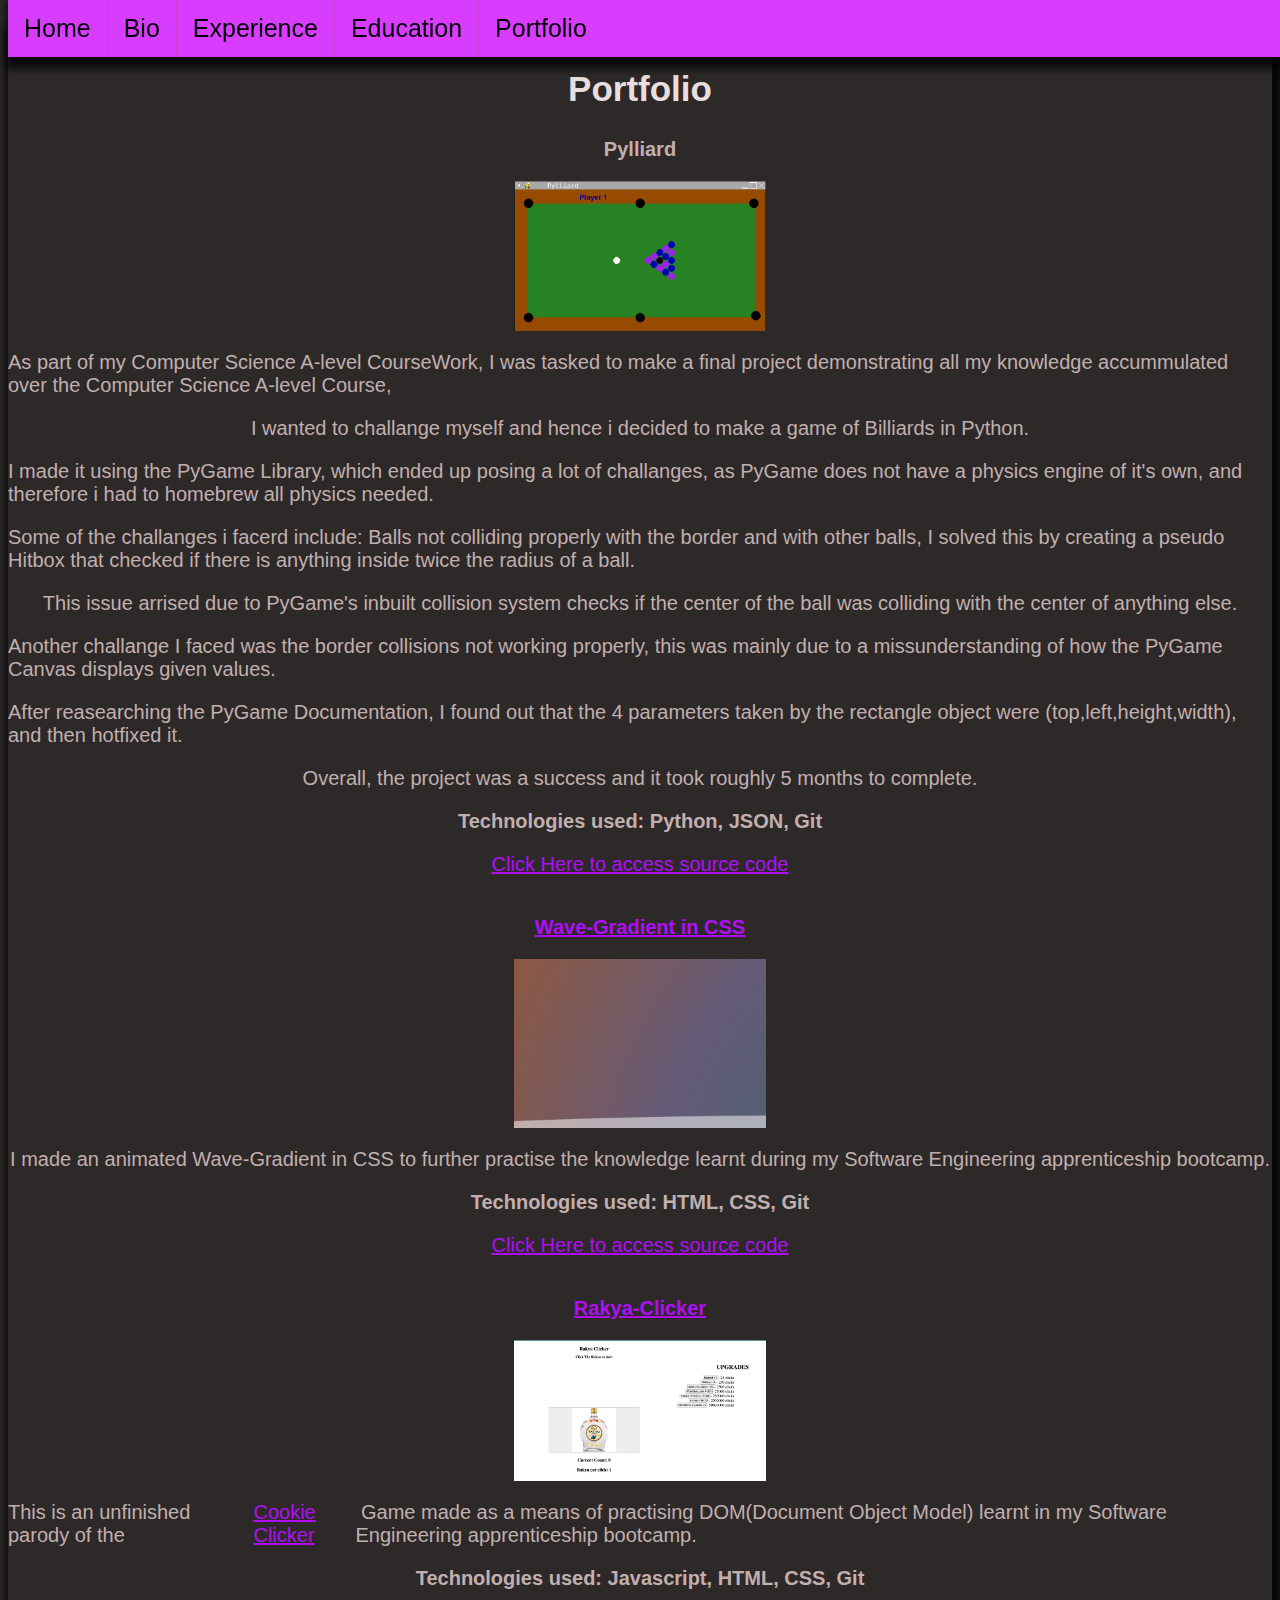
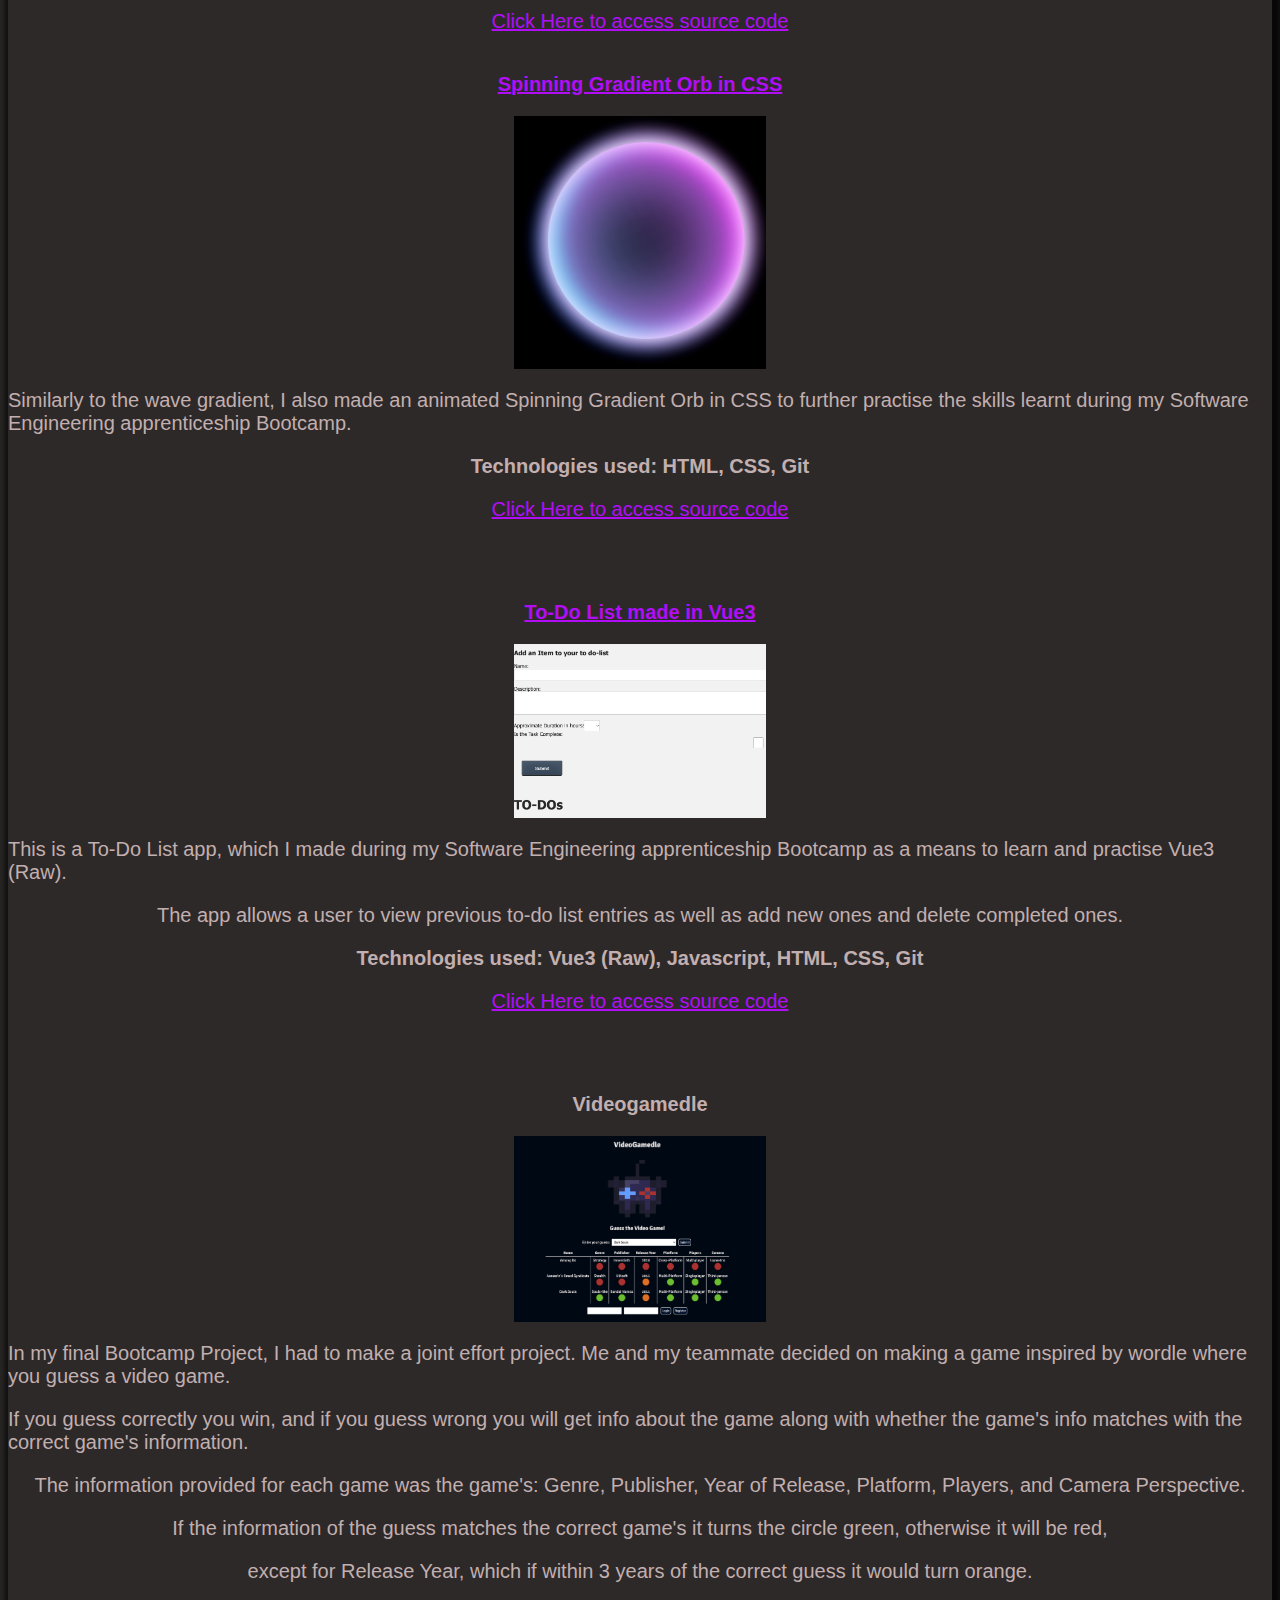
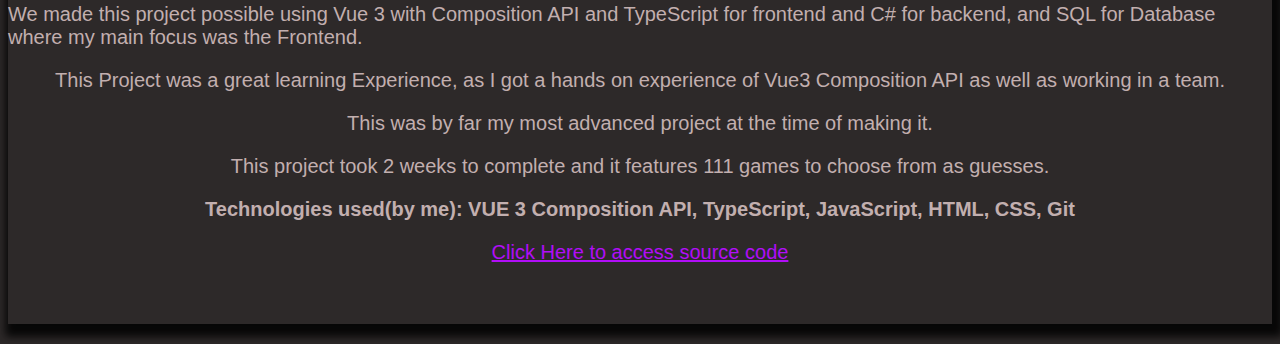
<file: portfolio.html>
<!DOCTYPE html>
<html lang="en">

<head>
    <meta charset="UTF-8">
    <meta name="viewport" content="width=device-width, initial-scale=1.0">
    <title>Portfolio</title>
    <link rel="stylesheet" href="style.css">
</head>

<body>
    <html>
    <div class="navbar">
        <ul>
            <li><a href="index.html" id = #default>Home</a></li>
            <li><a href="index.html" id = #bio>Bio</a></li>
            <li><a href="index.html" id = #experience>Experience</a></li>
            <li><a href="index.html" id = #education>Education</a></li>
            <li><a href="#portfolio">Portfolio</a></li>
        </ul>
    </div>


    <div id="portofolio">
        <h2>Portfolio</h2>
        <p><strong>Pylliard</strong></p>
        <img src="pylliard.png" alt="Image of Pylliard">
        <p>As part of my Computer Science A-level CourseWork, I was tasked to make a final project demonstrating all my knowledge accummulated over the Computer Science A-level Course,</p>
        <p>I wanted to challange myself and hence i decided to make a game of Billiards in Python.</p>
        <p>I made it using the PyGame Library, which ended up posing a lot of challanges, as PyGame does not have a physics engine of it's own, and therefore i had to homebrew all physics needed.</p>
        <p>Some of the challanges i facerd include: Balls not colliding properly with the border and with other balls, I solved this by creating a pseudo Hitbox that checked if there is anything inside twice the radius of a ball.</p>
        <p>This issue arrised due to PyGame's inbuilt collision system checks if the center of the ball was colliding with the center of anything else.</p>
        <p>Another challange I faced was the border collisions not working properly, this was mainly due to a missunderstanding of how the PyGame Canvas displays given values. </p>
        <p>After reasearching the PyGame Documentation, I found out that the 4 parameters taken by the rectangle object were (top,left,height,width), and then hotfixed it.</p>
        <p>Overall, the project was a success and it took roughly 5 months to complete.</p>
        <strong><p>Technologies used: Python, JSON, Git</p></strong>
        <p><a target = "_blank" rel = "noopener" href="https://github.com/RobertPavaloiu/pylliard.git">Click Here to access source code</a></p>
        <p></p>
        <p><strong><a target = "_blank" rel = "noopener" href="https://robertpavaloiu.github.io/Wave-Gradient/">Wave-Gradient in CSS</a></strong></p>
        <img src="gradient.png" alt="Image of Wave-Gradient">
        <p>I made an animated Wave-Gradient in CSS to further practise the knowledge learnt during my Software Engineering apprenticeship bootcamp.</p>
        <strong><p>Technologies used: HTML, CSS, Git</p></strong>
        <p><a target = "_blank" rel = "noopener" href="https://github.com/RobertPavaloiu/Wave-Gradient">Click Here to access source code</a></p>       
        <p></p>
        <p><strong><a target = "_blank" rel = "noopener" href="https://robertpavaloiu.github.io/Rakya-Clicker/">Rakya-Clicker</a></strong></p>
        <img src="rakya.png" alt="Rakya-Clicker Image"> 
        <p>This is an unfinished parody of the&nbsp<a href="https://store.steampowered.com/app/1454400/Cookie_Clicker/">Cookie Clicker</a>&nbspGame made as a means of practising DOM(Document Object Model) learnt in my Software Engineering apprenticeship bootcamp.</p>
        <strong><p>Technologies used: Javascript, HTML, CSS, Git</p></strong>
        <p><a target = "_blank" rel = "noopener" href="https://github.com/RobertPavaloiu/Rakya-Clicker">Click Here to access source code</a></p>
        <p></p>
        <p><strong><a target = "_blank" rel = "noopener" href="https://robertpavaloiu.github.io/spinning-orb/">Spinning Gradient Orb in CSS</a></strong></p>
        <img src="orb.png" alt="Image of Wave-Gradient">
        <p>Similarly to the wave gradient, I also made an animated Spinning Gradient Orb in CSS to further practise the skills learnt during my Software Engineering apprenticeship Bootcamp.</p>
        <strong><p>Technologies used: HTML, CSS, Git</p></strong>
        <p><a target = "_blank" rel = "noopener" href="https://github.com/RobertPavaloiu/spinning-orb">Click Here to access source code</a></p>       
        <p></p>
        <p></p>
        <p></p>
        <p><strong><a target = "_blank" rel = "noopener" href="https://robertpavaloiu.github.io/vue-todo/">To-Do List made in Vue3</a></strong></p>
        <img src="todo.png" alt="Image of To-do list">
        <p>This is a To-Do List app, which I made during my Software Engineering apprenticeship Bootcamp as a means to learn and practise Vue3 (Raw). </p>
        <p>The app allows a user to view previous to-do list entries as well as add new ones and delete completed ones.</p>
        <strong><p>Technologies used: Vue3 (Raw), Javascript, HTML, CSS, Git</p></strong>
        <p><a target = "_blank" rel = "noopener" href="https://github.com/RobertPavaloiu/vue-todo">Click Here to access source code</a></p>       
        <p></p>
        <p></p>
        <p></p>
        <p><strong>Videogamedle</a></strong></p>
        <img src="videogamedle.png" alt="Image of Videogamedle">
        <p>In my final Bootcamp Project, I had to make a joint effort project. Me and my teammate decided on making a game inspired by wordle where you guess a video game.</p>
        <p>If you guess correctly you win, and if you guess wrong you will get info about the game along with whether the game's info matches with the correct game's information.</p>
        <p>The information provided for each game was the game's: Genre, Publisher, Year of Release, Platform, Players, and Camera Perspective.</p>
        <p>If the information of the guess matches the correct game's it turns the circle green, otherwise it will be red,</p>
        <p>except for Release Year, which if within 3 years of the correct guess it would turn orange.</p>
        <p>We made this project possible using Vue 3 with Composition API and TypeScript for frontend and C# for backend, and SQL for Database where my main focus was the Frontend.</p>
        <p>This Project was a great learning Experience, as I got a hands on experience of Vue3 Composition API as well as working in a team.</p>
        <p>This was by far my most advanced project at the time of making it.</p>
        <p>This project took 2 weeks to complete and it features 111 games to choose from as guesses.</p>
        <strong><p>Technologies used(by me): VUE 3 Composition API, TypeScript, JavaScript, HTML, CSS, Git</p></strong>
        <p><a target = "_blank" rel = "noopener" href="https://github.com/videogamedle/videogamedle">Click Here to access source code</a></p>       
        <p></p>
        <p></p>
        <p></p>
    </div>


</body>

</html>
</file>
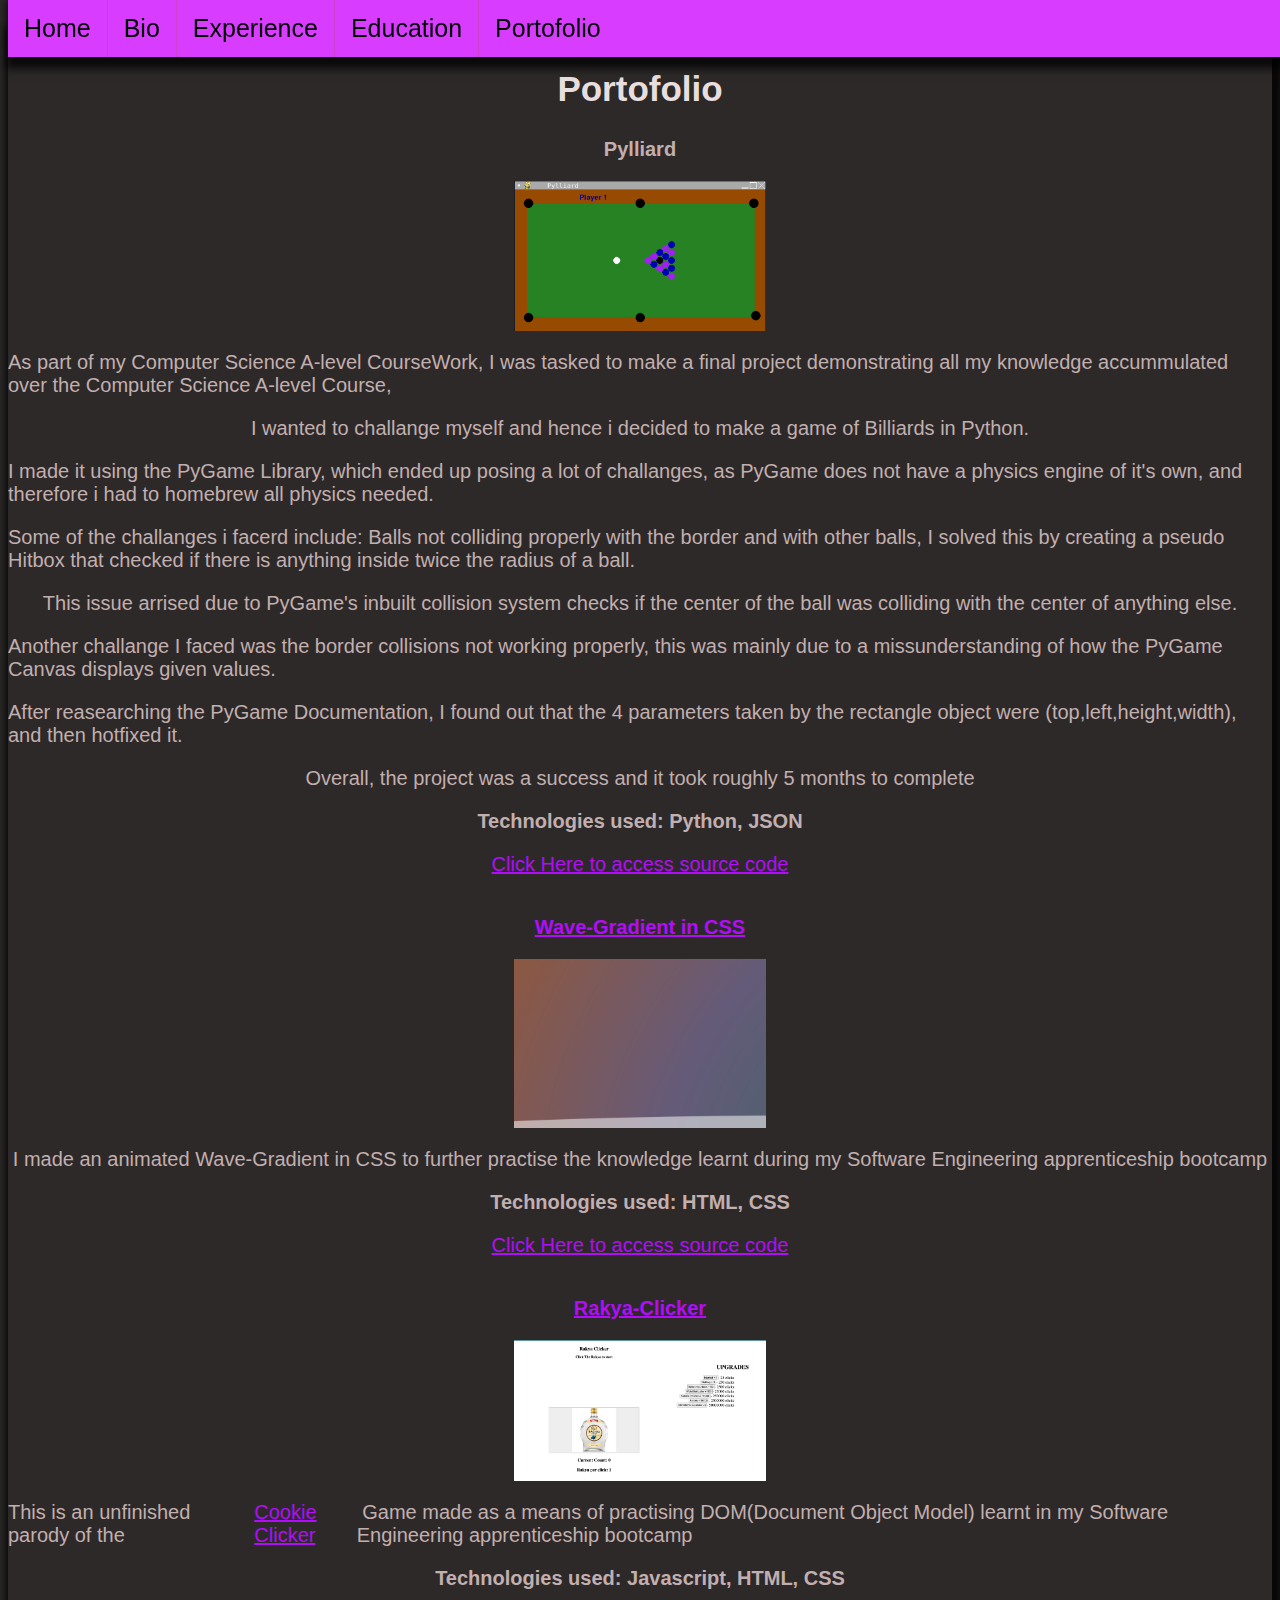
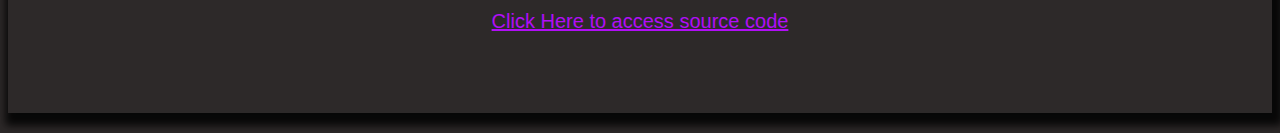
<file: portofolio.html>
<!DOCTYPE html>
<html lang="en">

<head>
    <meta charset="UTF-8">
    <meta name="viewport" content="width=device-width, initial-scale=1.0">
    <title>Portofolio</title>
    <link rel="stylesheet" href="style.css">
</head>

<body>
    <html>
    <div class="navbar">
        <ul>
            <li><a href="index.html" id = #default>Home</a></li>
            <li><a href="index.html" id = #bio>Bio</a></li>
            <li><a href="index.html" id = #experience>Experience</a></li>
            <li><a href="index.html" id = #education>Education</a></li>
            <li><a href="#portofolio">Portofolio</a></li>
        </ul>
    </div>


    <div id="portofolio">
        <h2>Portofolio</h2>
        <p><strong>Pylliard</strong></p>
        <img src="pylliard.png" alt="Image of Pylliard">
        <p>As part of my Computer Science A-level CourseWork, I was tasked to make a final project demonstrating all my knowledge accummulated over the Computer Science A-level Course,</p>
        <p>I wanted to challange myself and hence i decided to make a game of Billiards in Python.</p>
        <p>I made it using the PyGame Library, which ended up posing a lot of challanges, as PyGame does not have a physics engine of it's own, and therefore i had to homebrew all physics needed.</p>
        <p>Some of the challanges i facerd include: Balls not colliding properly with the border and with other balls, I solved this by creating a pseudo Hitbox that checked if there is anything inside twice the radius of a ball.</p>
        <p>This issue arrised due to PyGame's inbuilt collision system checks if the center of the ball was colliding with the center of anything else.</p>
        <p>Another challange I faced was the border collisions not working properly, this was mainly due to a missunderstanding of how the PyGame Canvas displays given values. </p>
        <p>After reasearching the PyGame Documentation, I found out that the 4 parameters taken by the rectangle object were (top,left,height,width), and then hotfixed it.</p>
        <p>Overall, the project was a success and it took roughly 5 months to complete</p>
        <strong><p>Technologies used: Python, JSON</p></strong>
        <p><a target = "_blank" rel = "noopener" href="https://github.com/RobertPavaloiu/pylliard.git">Click Here to access source code</a></p>
        <p></p>
        <p><strong><a target = "_blank" rel = "noopener" href="https://robertpavaloiu.github.io/Wave-Gradient/">Wave-Gradient in CSS</a></strong></p>
        <img src="gradient.png" alt="Image of Wave-Gradient">
        <p>I made an animated Wave-Gradient in CSS to further practise the knowledge learnt during my Software Engineering apprenticeship bootcamp</p>
        <strong><p>Technologies used: HTML, CSS</p></strong>
        <p><a target = "_blank" rel = "noopener" href="https://github.com/RobertPavaloiu/Wave-Gradient">Click Here to access source code</a></p>       
        <p></p>
        <p><strong><a target = "_blank" rel = "noopener" href="https://robertpavaloiu.github.io/Rakya-Clicker/">Rakya-Clicker</a></strong></p>
        <img src="rakya.png" alt="Rakya-Clicker Image"> 
        <p>This is an unfinished parody of the&nbsp<a href="https://store.steampowered.com/app/1454400/Cookie_Clicker/">Cookie Clicker</a>&nbspGame made as a means of practising DOM(Document Object Model) learnt in my Software Engineering apprenticeship bootcamp</p>
        <strong><p>Technologies used: Javascript, HTML, CSS</p></strong>
        <p><a target = "_blank" rel = "noopener" href="https://github.com/RobertPavaloiu/Rakya-Clicker">Click Here to access source code</a></p>
        <p></p>
        <p></p>
        <p></p>
        <p></p>
    </div>


</body>

</html>
</file>
<file: style.css>
ul {
  list-style-type: none;
  margin: 0;
  padding: 0;
  overflow: hidden;
  background-color: #d83dff;
  position: fixed;
  top: 0;
  width: 100%;
  box-shadow: 4px 6px 8px 6px rgba(0, 0, 0, 0.76);
}

li {
  float: left;
  border-right: 1px solid #cc42ca;

}

li a {
  display: block;
  color: rgb(0, 0, 0);
  text-align: center;
  padding: 14px 16px;
  text-decoration: none;
  font-size: 25px;
  font-family: Verdana, Geneva, Tahoma, sans-serif;
}


li a:hover {
  background-color: #b10ef7;
}

li:last-child {
  border-right: none;
}

h1 {
  display: flex;
  justify-content: center;
  padding-top: 50px;
  font-size: 40px;
  color: rgb(233, 222, 222);
  font-family: Verdana, Geneva, Tahoma, sans-serif;
}

h2 {
  display: flex;
  justify-content: center;
  padding-top: 40px;
  font-size: 35px;
  color: rgb(233, 222, 222);
  font-family: Verdana, Geneva, Tahoma, sans-serif;
}

p {
  display: flex;
  justify-content: center;
  font-size: 20px;
  color: rgb(194, 175, 175);
  font-family: Verdana, Geneva, Tahoma, sans-serif;
}

body {
  background-color: rgb(45, 41, 41);
  box-shadow: 4px 6px 8px 6px rgba(0, 0, 0, 0.76);
}

div {
  box-shadow: 4px 6px 8px 6px rgba(0, 0, 0, 0.3);
}

img {
  display: block;
  margin-left: auto;
  margin-right: auto;
  width: 20%;
  height: auto;
}

a {
  color: #b10ef7
}

a:hover {
  color: red;
}
</file>
